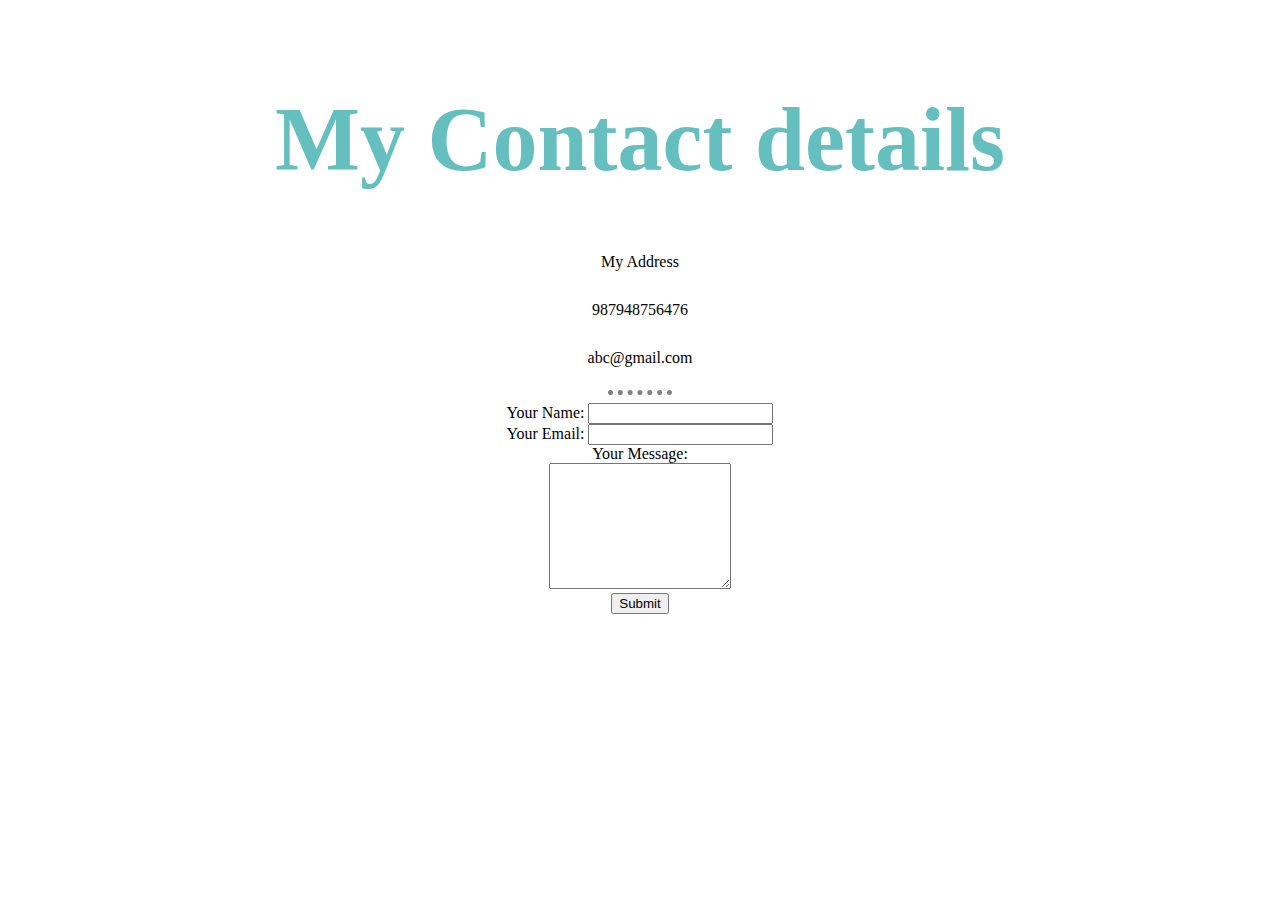
<file: contact me.html>
<!DOCTYPE html>
<html lang="en" dir="ltr">
  <head>
    <meta charset="utf-8">
    <title>Contact Me</title>
    <link rel="stylesheet" href="css/styles.css">

  </head>

  <body>
    <h1>My Contact details</h1>
    <p>My Address</p>
    <p>987948756476</p>
    <p>abc@gmail.com</p>
    <hr>


    <form class="" action="mailto:@infosahilraturi49@gmail.com" method="post">
    <label>Your Name:</label>
    <input type="text" name="yourName" value=""><br>
    <label>Your Email:</label>
    <input type="email" name="yourEmail" value=""><br>
    <label>Your Message:</label><br>
    <textarea name="yourMessage" rows="8" cols="20"></textarea><br>
    <input type="submit" name="">

    </form>

  </body>

</html>
</file>
<file: css/styles.css>
body{
  margin: 0;
  font-family: 'Merriweather', serif;
  text-align: center;
}

h1{
  font-size: 90px;
  margin: 50px auto 0;
  font-family: 'Dancing Script', cursive;
  color: #66BFBF;
  line-height: 2;
}

h2{
  font-family: 'Montserrat', sans-serif;
  font-size: 1.5rem;
  color: #66BFBF;
  font-weight: normal;
  padding-bottom: 10px;
}

h3{
    font-family: 'Montserrat', sans-serif;
    color: #11999E;
}

p{
  line-height: 2;
}

.top-container{
  background-color: #E4F9F5;
  padding-top: 50px;
}

.middle-container{
  margin: 100px auto 100px;

}

.bottom-container{
  background-color: #66BFBF;
  padding: 50px 0 20px;

}

.skill-row{
  width: 50%;
  margin: 100px auto 100px auto;
  text-align: left;

}
.pro{
  text-decoration:underline;
}

.top-cloud{
  top: 40px;
  position: absolute;
  right: 200px;
}

.bottom-cloud{
  bottom: 300px;
  left: 250px;
  position: absolute;

}

.skills{
  border-radius: 60%;
  height: 200;
  width: 200;
  margin: 100px 0 0;
}

.comp-img{
  width: 25%;
  float: left;
  margin: 30px;
}

.chil-img{
  width: 25%;
  float: right;
  margin: 30px;



}

hr {
    border-style: none;
    width: 5%;
    border-width: 5px;
    border-color: grey;
    border-top-style: dotted;
    line-height: 4;
}

a{
  margin: 10px 20px;
  color: #11999E;
  font-family: 'Montserrat', sans-serif;
  text-decoration: none;
}

a:hover{
  color: #EAF6F6;
}

.SR{
  color: #EAF6F6;
  font-size: 0.75rem;
  padding: 20px 0;

}

.intro{
  width: 30%;
  margin: auto;
  margin-bottom: 100px
}

.touch{
  width: 40%;
  margin: 40px auto 60px;
}

.btn {
  background: #11cdd4;
  background-image: -webkit-linear-gradient(top, #11cdd4, #11999E);
  background-image: -moz-linear-gradient(top, #11cdd4, #11999E);
  background-image: -ms-linear-gradient(top, #11cdd4, #11999E);
  background-image: -o-linear-gradient(top, #11cdd4, #11999E);
  background-image: linear-gradient(to bottom, #11cdd4, #11999E);
  -webkit-border-radius: 10;
  -moz-border-radius: 10;
  border-radius: 10px;
  text-shadow: 1px 1px 3px #fcf4fc;
  font-family: 'Montserrat', sans-serif;
  color: #ffffff;
  font-size: 20px;
  padding: 10px 20px 10px 20px;
  border: solid #ffffff 2px;
  text-decoration: none;
}

.btn:hover {
  background: #30E3CB;
  background-image: -webkit-linear-gradient(top, #30E3CB, #2BC4AD);
  background-image: -moz-linear-gradient(top, #30E3CB, #2BC4AD);
  background-image: -ms-linear-gradient(top, #30E3CB, #2BC4AD);
  background-image: -o-linear-gradient(top, #30E3CB, #2BC4AD);
  background-image: linear-gradient(to bottom, #30E3CB, #2BC4AD);
  text-decoration: none;
}
</file>
